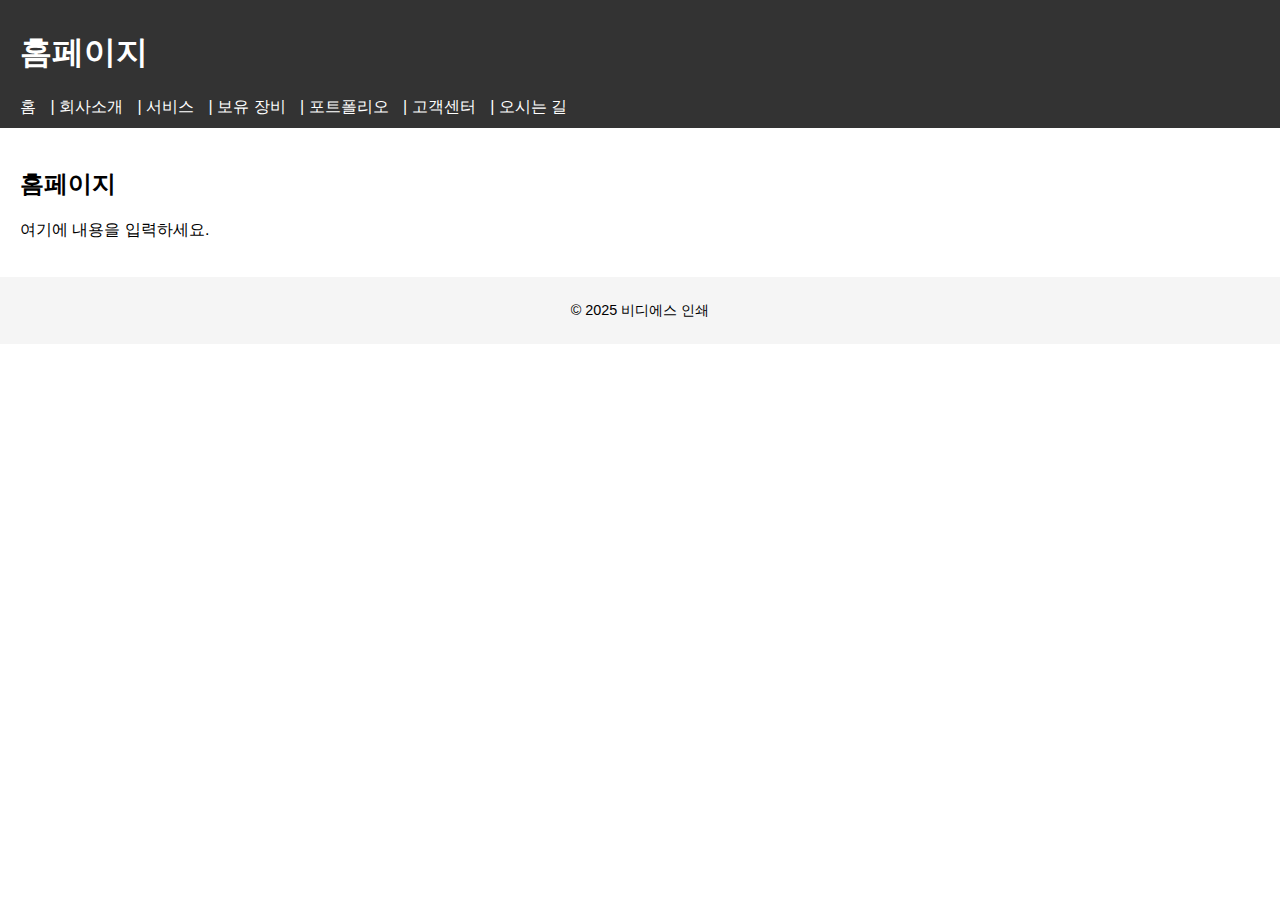
<file: index.html>
<!DOCTYPE html>
<html lang="ko">
<head>
  <meta charset="UTF-8">
  <title>홈페이지</title>
  <link rel="stylesheet" href="assets/style.css">
</head>
<body>
  <header>
    <h1>홈페이지</h1>
    <nav>
      <a href="index.html">홈</a> |
      <a href="about.html">회사소개</a> |
      <a href="services.html">서비스</a> |
      <a href="equipment.html">보유 장비</a> |
      <a href="portfolio.html">포트폴리오</a> |
      <a href="contact.html">고객센터</a> |
      <a href="map.html">오시는 길</a>
    </nav>
  </header>

  <main>
    <h2>홈페이지</h2>
    <p>여기에 내용을 입력하세요.</p>
  </main>

  <footer>
    <p>© 2025 비디에스 인쇄</p>
  </footer>
</body>
</html>
</file>
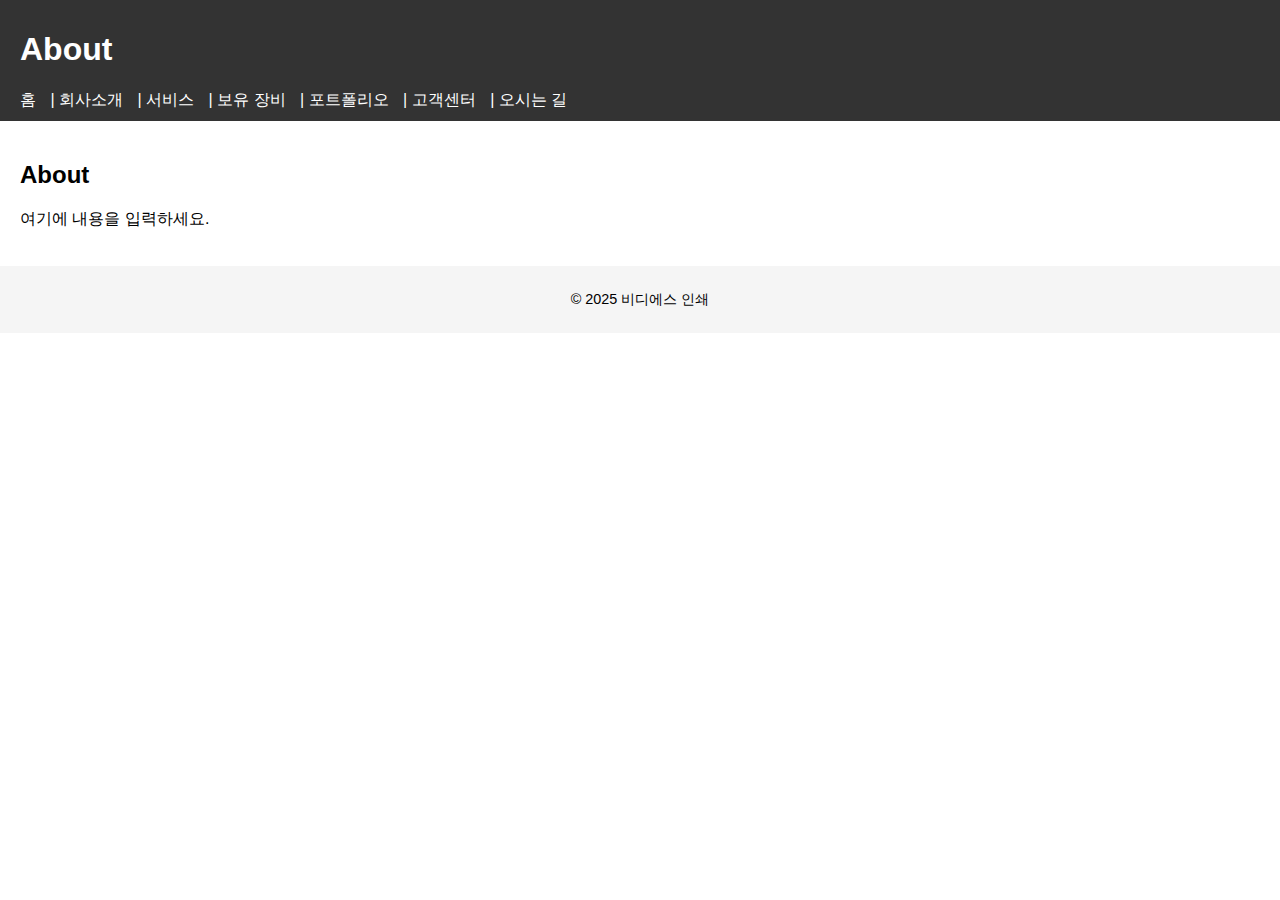
<file: about.html>
<!DOCTYPE html>
<html lang="ko">
<head>
  <meta charset="UTF-8">
  <title>About</title>
  <link rel="stylesheet" href="assets/style.css">
</head>
<body>
  <header>
    <h1>About</h1>
    <nav>
      <a href="index.html">홈</a> |
      <a href="about.html">회사소개</a> |
      <a href="services.html">서비스</a> |
      <a href="equipment.html">보유 장비</a> |
      <a href="portfolio.html">포트폴리오</a> |
      <a href="contact.html">고객센터</a> |
      <a href="map.html">오시는 길</a>
    </nav>
  </header>

  <main>
    <h2>About</h2>
    <p>여기에 내용을 입력하세요.</p>
  </main>

  <footer>
    <p>© 2025 비디에스 인쇄</p>
  </footer>
</body>
</html>
</file>
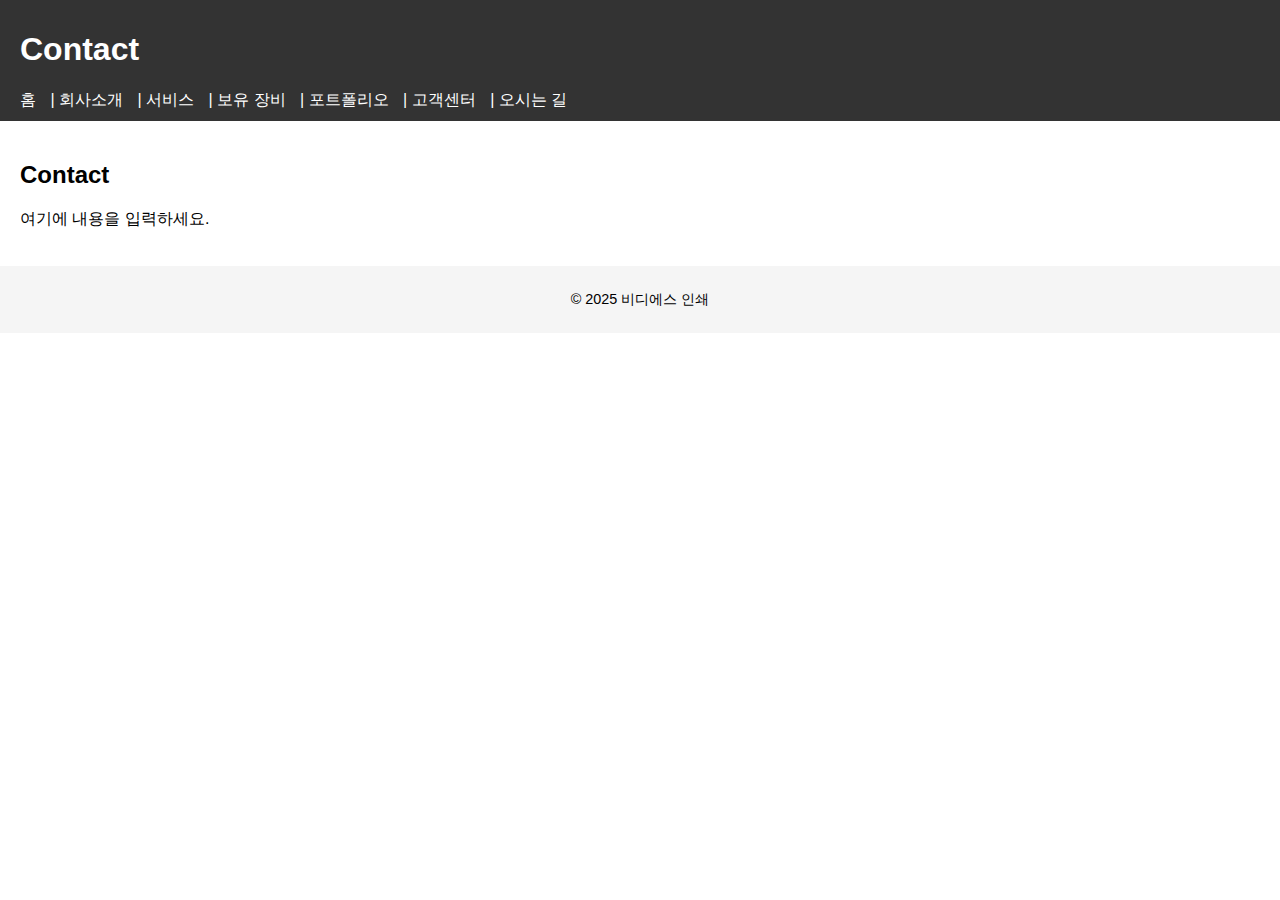
<file: contact.html>
<!DOCTYPE html>
<html lang="ko">
<head>
  <meta charset="UTF-8">
  <title>Contact</title>
  <link rel="stylesheet" href="assets/style.css">
</head>
<body>
  <header>
    <h1>Contact</h1>
    <nav>
      <a href="index.html">홈</a> |
      <a href="about.html">회사소개</a> |
      <a href="services.html">서비스</a> |
      <a href="equipment.html">보유 장비</a> |
      <a href="portfolio.html">포트폴리오</a> |
      <a href="contact.html">고객센터</a> |
      <a href="map.html">오시는 길</a>
    </nav>
  </header>

  <main>
    <h2>Contact</h2>
    <p>여기에 내용을 입력하세요.</p>
  </main>

  <footer>
    <p>© 2025 비디에스 인쇄</p>
  </footer>
</body>
</html>
</file>
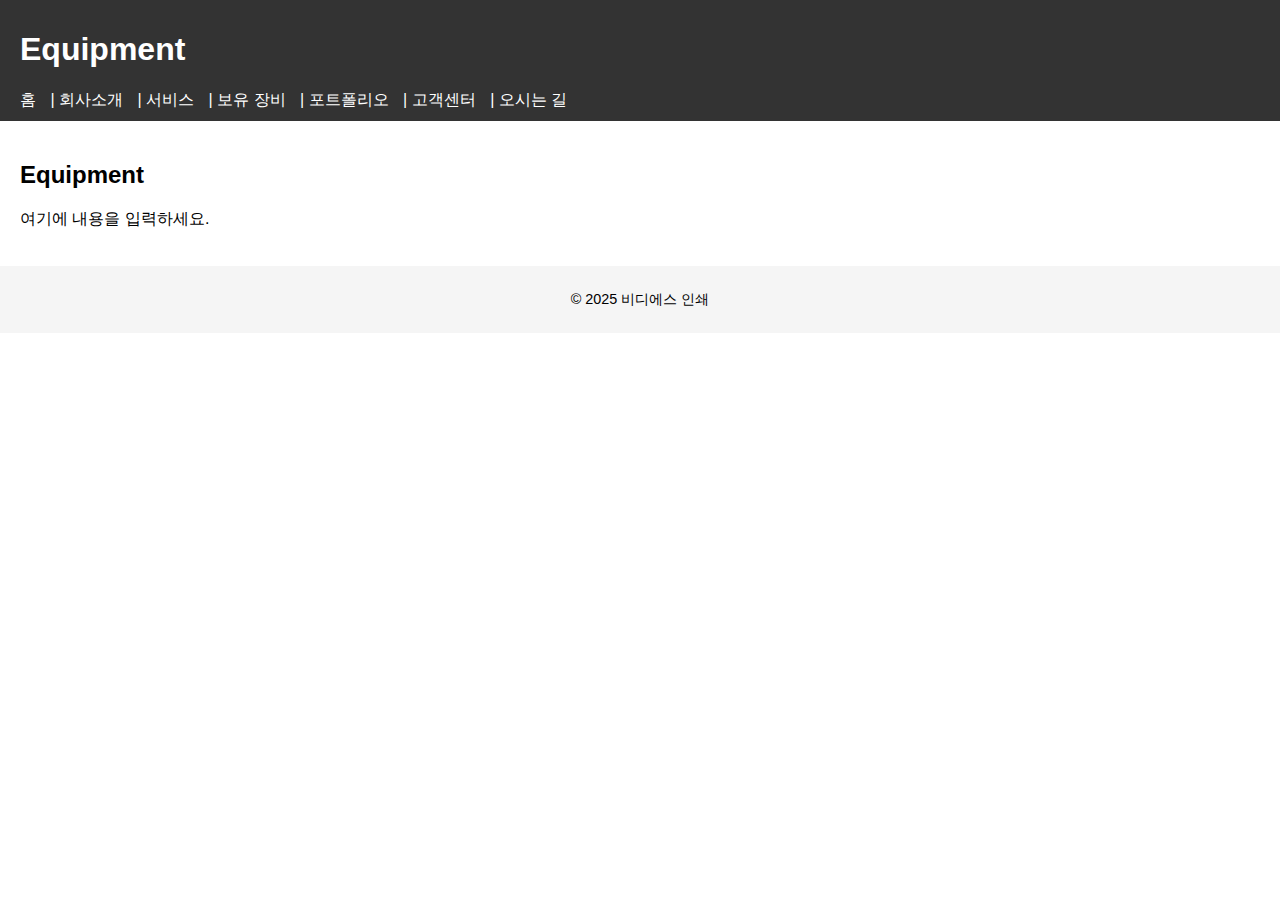
<file: equipment.html>
<!DOCTYPE html>
<html lang="ko">
<head>
  <meta charset="UTF-8">
  <title>Equipment</title>
  <link rel="stylesheet" href="assets/style.css">
</head>
<body>
  <header>
    <h1>Equipment</h1>
    <nav>
      <a href="index.html">홈</a> |
      <a href="about.html">회사소개</a> |
      <a href="services.html">서비스</a> |
      <a href="equipment.html">보유 장비</a> |
      <a href="portfolio.html">포트폴리오</a> |
      <a href="contact.html">고객센터</a> |
      <a href="map.html">오시는 길</a>
    </nav>
  </header>

  <main>
    <h2>Equipment</h2>
    <p>여기에 내용을 입력하세요.</p>
  </main>

  <footer>
    <p>© 2025 비디에스 인쇄</p>
  </footer>
</body>
</html>
</file>
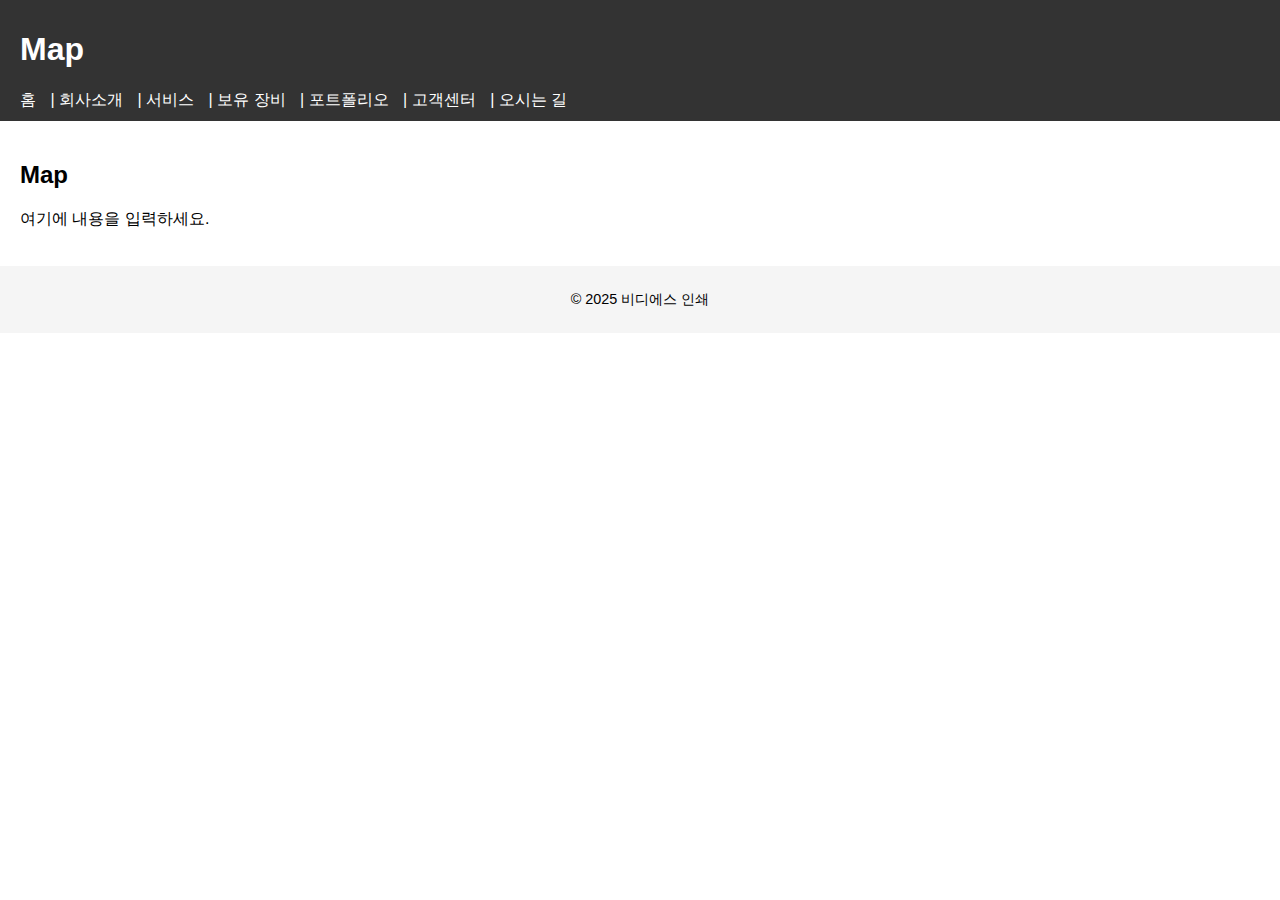
<file: map.html>
<!DOCTYPE html>
<html lang="ko">
<head>
  <meta charset="UTF-8">
  <title>Map</title>
  <link rel="stylesheet" href="assets/style.css">
</head>
<body>
  <header>
    <h1>Map</h1>
    <nav>
      <a href="index.html">홈</a> |
      <a href="about.html">회사소개</a> |
      <a href="services.html">서비스</a> |
      <a href="equipment.html">보유 장비</a> |
      <a href="portfolio.html">포트폴리오</a> |
      <a href="contact.html">고객센터</a> |
      <a href="map.html">오시는 길</a>
    </nav>
  </header>

  <main>
    <h2>Map</h2>
    <p>여기에 내용을 입력하세요.</p>
  </main>

  <footer>
    <p>© 2025 비디에스 인쇄</p>
  </footer>
</body>
</html>
</file>
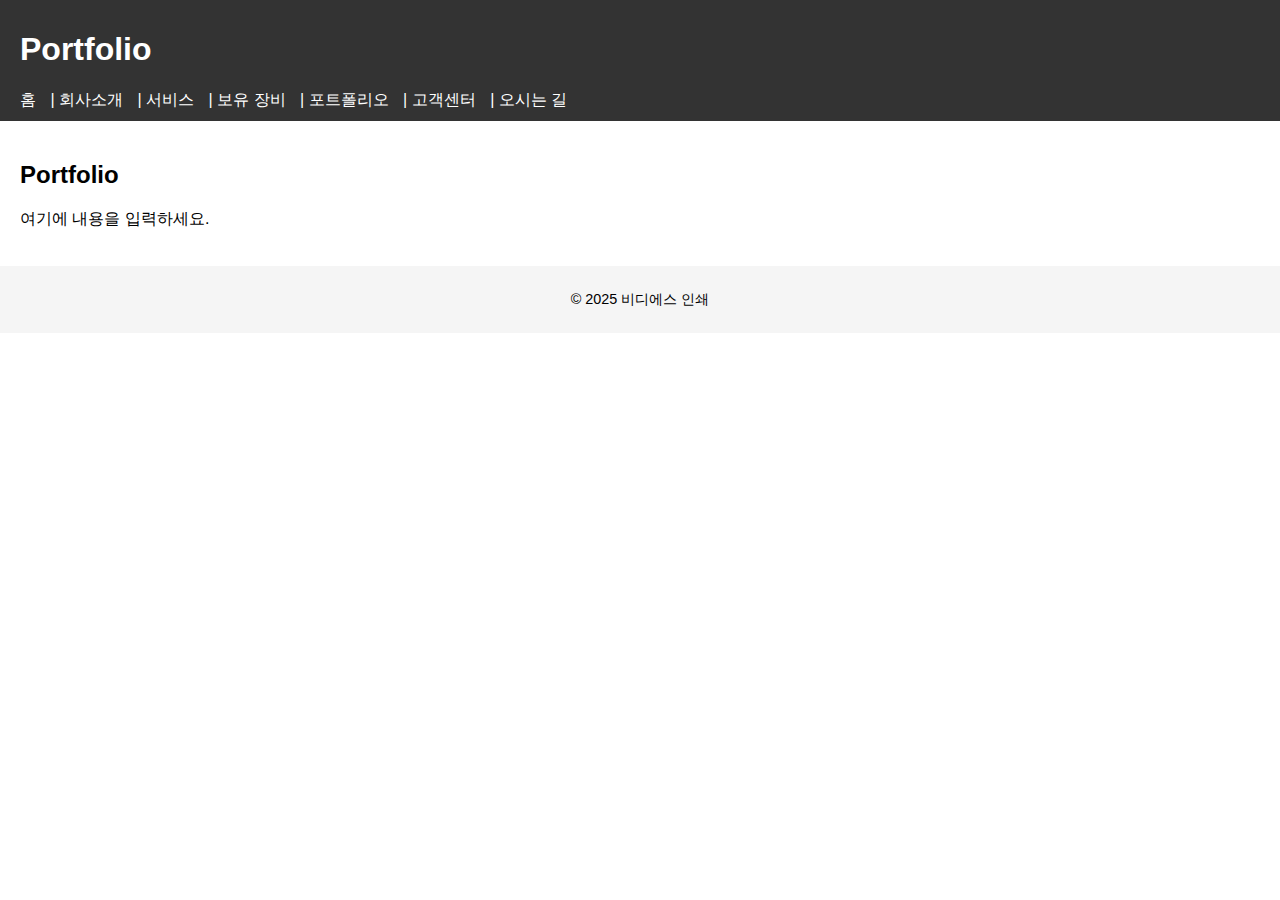
<file: portfolio.html>
<!DOCTYPE html>
<html lang="ko">
<head>
  <meta charset="UTF-8">
  <title>Portfolio</title>
  <link rel="stylesheet" href="assets/style.css">
</head>
<body>
  <header>
    <h1>Portfolio</h1>
    <nav>
      <a href="index.html">홈</a> |
      <a href="about.html">회사소개</a> |
      <a href="services.html">서비스</a> |
      <a href="equipment.html">보유 장비</a> |
      <a href="portfolio.html">포트폴리오</a> |
      <a href="contact.html">고객센터</a> |
      <a href="map.html">오시는 길</a>
    </nav>
  </header>

  <main>
    <h2>Portfolio</h2>
    <p>여기에 내용을 입력하세요.</p>
  </main>

  <footer>
    <p>© 2025 비디에스 인쇄</p>
  </footer>
</body>
</html>
</file>
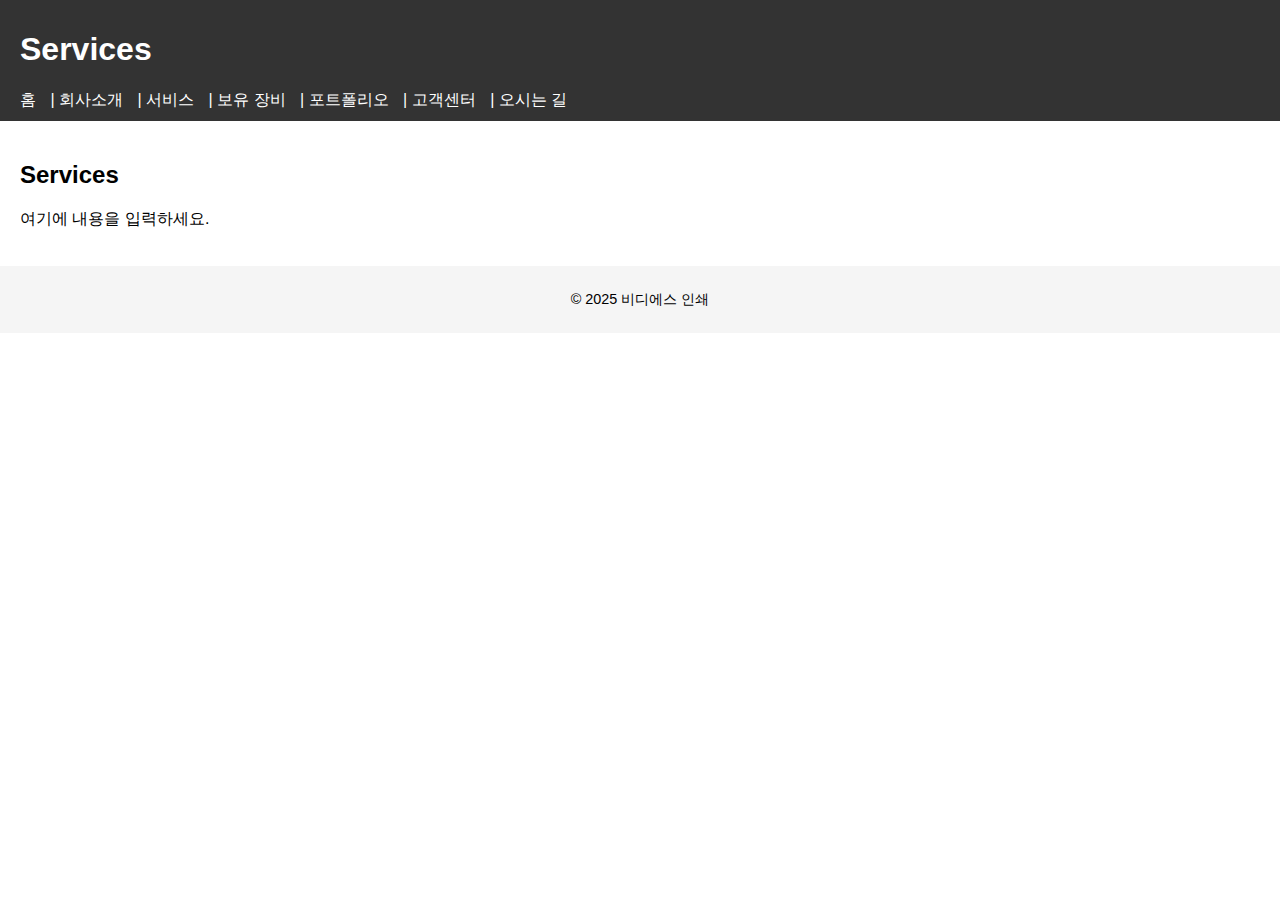
<file: services.html>
<!DOCTYPE html>
<html lang="ko">
<head>
  <meta charset="UTF-8">
  <title>Services</title>
  <link rel="stylesheet" href="assets/style.css">
</head>
<body>
  <header>
    <h1>Services</h1>
    <nav>
      <a href="index.html">홈</a> |
      <a href="about.html">회사소개</a> |
      <a href="services.html">서비스</a> |
      <a href="equipment.html">보유 장비</a> |
      <a href="portfolio.html">포트폴리오</a> |
      <a href="contact.html">고객센터</a> |
      <a href="map.html">오시는 길</a>
    </nav>
  </header>

  <main>
    <h2>Services</h2>
    <p>여기에 내용을 입력하세요.</p>
  </main>

  <footer>
    <p>© 2025 비디에스 인쇄</p>
  </footer>
</body>
</html>
</file>
<file: assets/style.css>
body { font-family: sans-serif; margin: 0; padding: 0; }
header { background: #333; color: white; padding: 10px 20px; }
nav a { color: white; margin-right: 10px; text-decoration: none; }
main { padding: 20px; }
footer { background: #f5f5f5; padding: 10px; text-align: center; font-size: 0.9em; }
</file>
